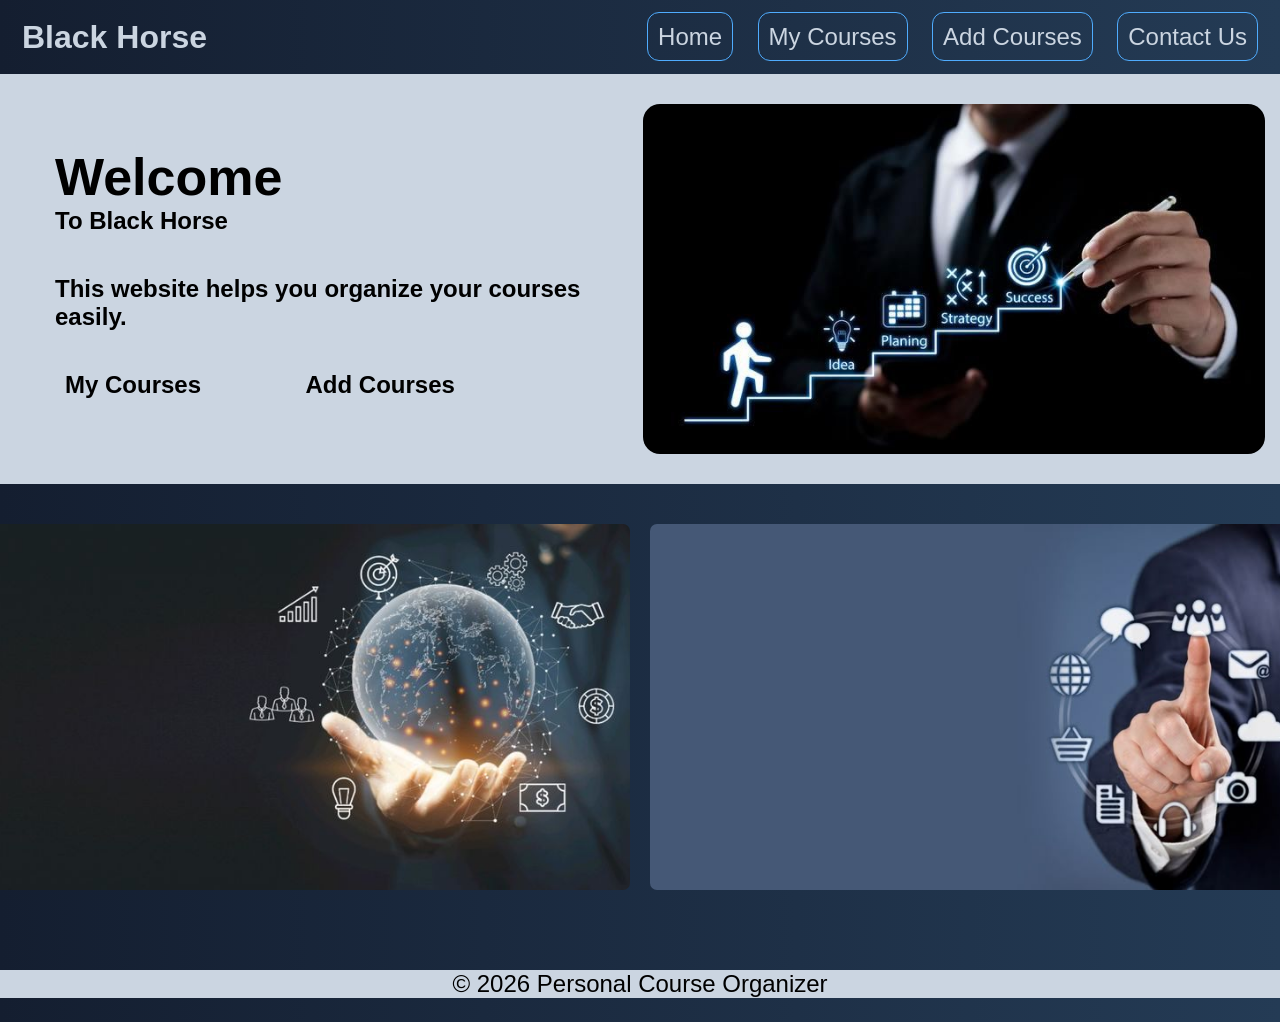
<file: index.html>
<!DOCTYPE html>
<html lang="en">
<head>
    <meta charset="UTF-8">
    <meta name="viewport" content="width=device-width, initial-scale=1.0">
    <link rel="stylesheet" href="Styles/Style.css">
    <title>Black Horse</title>
</head>
<body>
    <header>
        <div class="nav-header">
            <h1>Black Horse</h1>
            <div class="nav">           
            <a href="index.html">Home</a>
            <a href="My Courses.html">My Courses</a>
            <a href="Add Courses.html">Add Courses</a>
            <a href="Contact Us.html">Contact Us</a>
            </div>
        </div>
    </header>
    <main>
        <section class="sec-1">
            <b>
                <b>
                    <h1 class="Welcome-massage"><b>Welcome</b></h1>
                    <h1 style="margin-top: 0px; padding-left: 40px;"><b>To Black Horse</b></h1>
                </b>
                <p class="par">This website helps you organize your courses easily.</p>
                <a href="My Courses.html">My Courses</a>
                <a href="Add Courses.html">Add Courses</a>
            </b>
            
            <img class="image-main" src="Images/1.jpg" alt="Courses Image">
        </section>
        <section class="sec-2">
            <img class="image-sec" src="Images/2.jpg" alt="Courses Image">
            <img class="image-sec" src="Images/3.jpg" alt="Courses Image">
        </section>
    </main>

<footer>
    <p>© 2026 Personal Course Organizer</p>
</footer>
    </header>
</body>
</html>
</file>
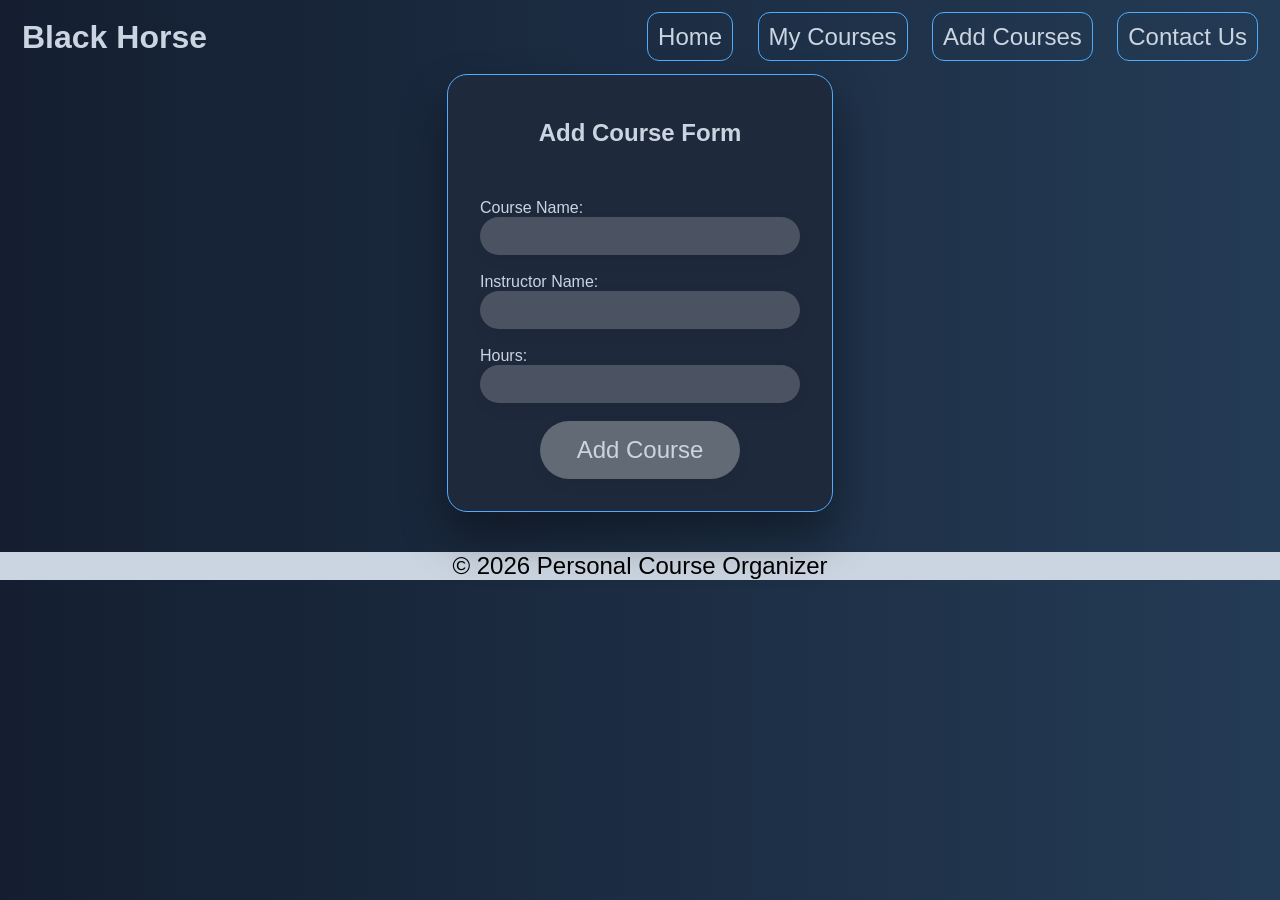
<file: Add Courses.html>
<!DOCTYPE html>
<html lang="en">
<head>
    <meta charset="UTF-8">
    <meta name="viewport" content="width=device-width, initial-scale=1.0">
    <link rel="stylesheet" href="Styles/Style.css">
    <title>Black Horse</title>
</head>
<body>
        <header>
        <div class="nav-header">
            <h1>Black Horse</h1>
            <div class="nav">           
            <a href="index.html">Home</a>
            <a href="My Courses.html">My Courses</a>
            <a href="Add Courses.html">Add Courses</a>
            <a href="Contact Us.html">Contact Us</a>
            </div>
        </div>
    </header>
<main>
    <section>
        <div class="all-form">
            <h2 class="title-add">Add Course Form</h2>
            <div class="form-group">
            <form>
                <label class="labels">Course Name:</label><br>
                <input type="text" name="course">
                <br>
                <br>

                <label class="labels">Instructor Name:</label><br>
                <input type="text" name="instructor">
                <br>
                <br>

                <label class="labels">Hours:</label><br>
                <input type="number" name="hours">
                <br>
                <br>

                <button class="btn" type="submit">Add Course</button>
            </form>
            </div>
        </div>
    </section>
</main>

<footer>
    <p>© 2026 Personal Course Organizer</p>
</footer>
</body>
</html>
</file>
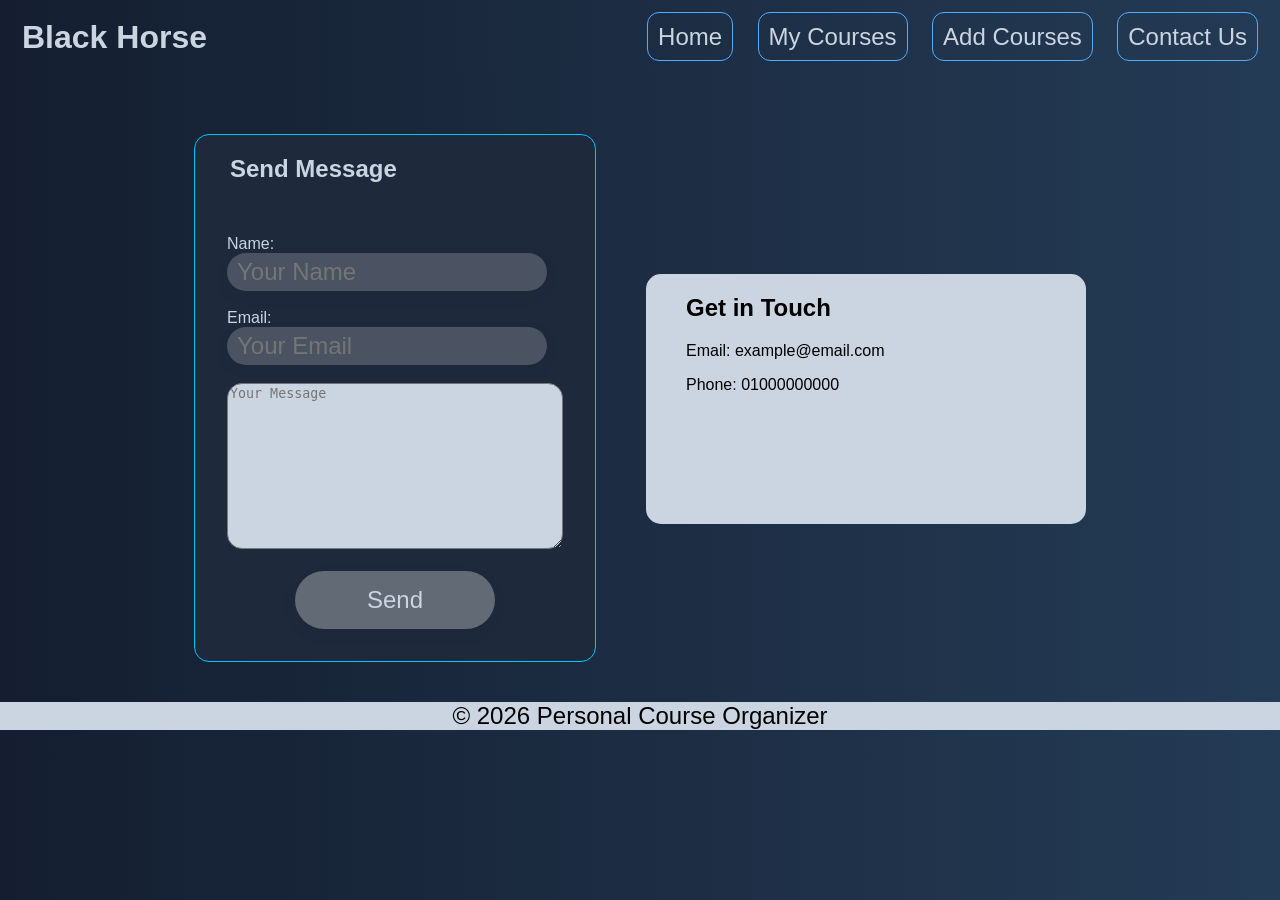
<file: Contact Us.html>
<!DOCTYPE html>
<html lang="en">
<head>
    <meta charset="UTF-8">
    <meta name="viewport" content="width=device-width, initial-scale=1.0">
    <link rel="stylesheet" href="Styles/Style.css">
    <title>Black Horse</title>
</head>
<body>
    <header>
        <div class="nav-header">
            <h1>Black Horse</h1>
            <div class="nav">           
            <a href="index.html">Home</a>
            <a href="My Courses.html">My Courses</a>
            <a href="Add Courses.html">Add Courses</a>
            <a href="Contact Us.html">Contact Us</a>
            </div>
        </div>
    </header>
    <main>
    <section class="sec-3">
        <div class="contact-1">
            <h2 class="h2-1">Send Message</h2>
            <div class="form-group">
                <form>
                    <label class="labels">Name:</label><br>
                    <input type="text" placeholder="Your Name">
                    <br>
                    <br>
                    <label class="labels">Email:</label><br>
                    <input type="email" placeholder="Your Email">
                    <br>
                    <br>
                    <textarea class="message" placeholder="Your Message"></textarea><br><br>
                    <button class="btn" type="submit">Send</button>
                </form>
            </div>
        </div>
        <div class="contact-2">
            <h2 class="h2-2">Get in Touch</h2>
            <div>
                <p>Email: example@email.com</p>
                <p>Phone: 01000000000</p>
            </div>    
        </div>
    </section>
</main>

<footer>
    <p>© 2026 Personal Course Organizer</p>
</footer>

</body>
</html>
</file>
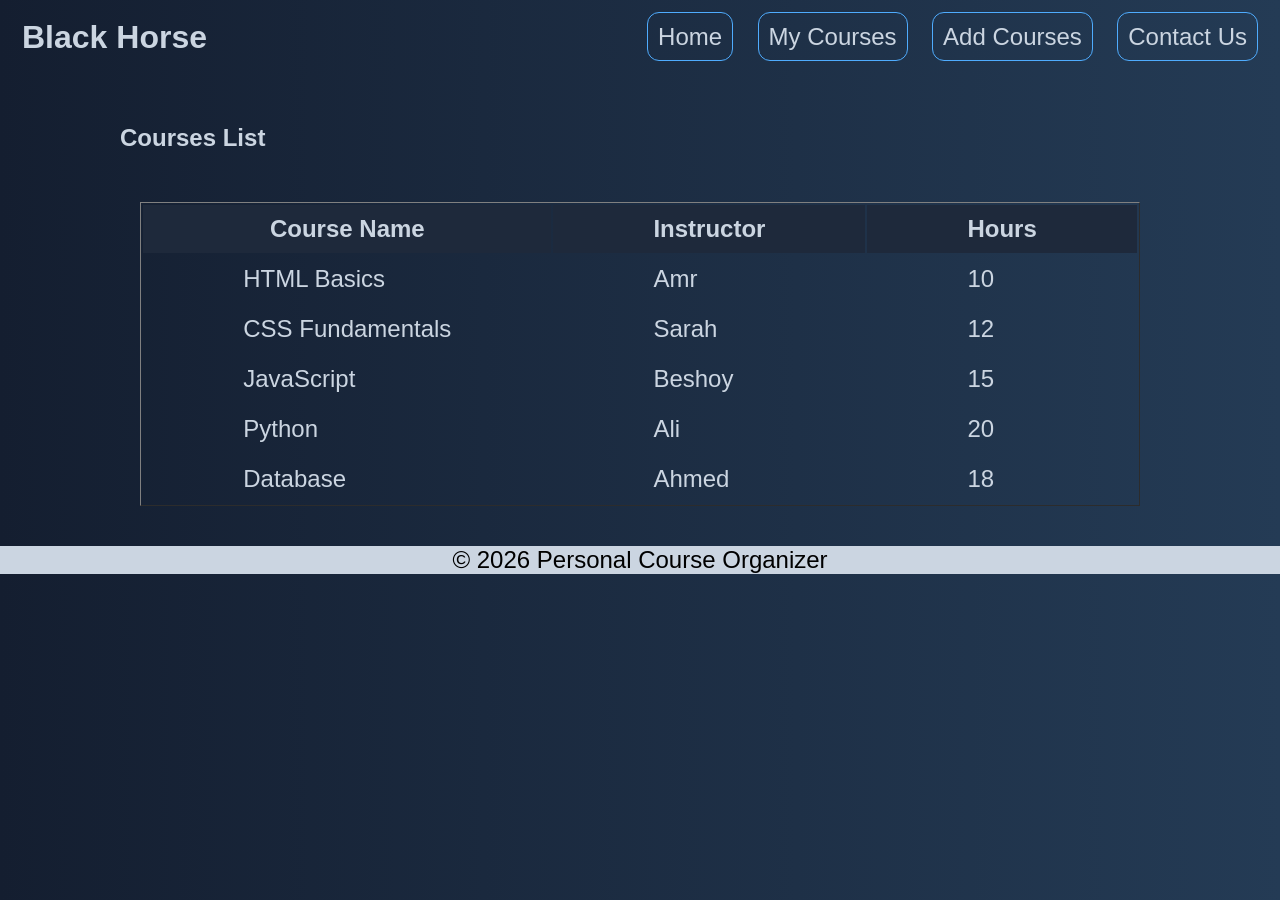
<file: My Courses.html>
<!DOCTYPE html>
<html lang="en">
<head>
    <meta charset="UTF-8">
    <meta name="viewport" content="width=device-width, initial-scale=1.0">
    <link rel="stylesheet" href="Styles/Style.css">
    <title>Black Horse</title>
</head>
<body>
        <header>
        <div class="nav-header">
            <h1>Black Horse</h1>
            <div class="nav">           
            <a href="index.html">Home</a>
            <a href="My Courses.html">My Courses</a>
            <a href="Add Courses.html">Add Courses</a>
            <a href="Contact Us.html">Contact Us</a>
            </div>
        </div>
    </header>
    <main>
    <section>
        <h2 class="title-mine">Courses List</h2>
        <div class="table">
            <table border="1">
            <tr>
                <th>Course Name</th>
                <th>Instructor</th>
                <th>Hours</th>
            </tr>
            <tr>
                <td>HTML Basics</td>
                <td>Amr</td>
                <td>10</td>
            </tr>
            <tr>
                <td>CSS Fundamentals</td>
                <td>Sarah</td>
                <td>12</td>
            </tr>
            <tr>
                <td>JavaScript</td>
                <td>Beshoy</td>
                <td>15</td>
            </tr>
            <tr>
                <td>Python</td>
                <td>Ali</td>
                <td>20</td>
            </tr>
            <tr>
                <td>Database</td>
                <td>Ahmed</td>
                <td>18</td>
            </tr>
            </table>
        </div>
    </section>
</main>

<footer>
    <p>© 2026 Personal Course Organizer</p>
</footer>

</body>
</html>
</file>
<file: Styles/Style.css>
:root{
    --primary-color: linear-gradient(to right, #141e30, #243b55);
    --secondry-color:#4facfe;
    --font-color:#cbd5e1;
    --botton-color:linear-gradient(to right, #00c6ff, #0072ff);
    --card: #1e293b;
    --accent: #00c6ff;
    --text:linear-gradient(135deg,#1f1c2c,#928dab);
    --font-size:24px;
}

body{
    margin: 0;
    font-family: Arial;
    color: var(--text);
    background: var(--primary-color) ;
}

.nav-header{
    padding: 12px;
    display: flex;
    align-items: center;
    justify-content: space-between ;
    background: var(--primary-color);
    height: 50px;
}

.nav-header h1{
    padding: 10px;
    color: var(--font-color);
}


.nav a{
    margin: 10px;
    padding: 10px;
    text-decoration: none;
    color: var(--font-color);
    font-size: var(--font-size);
    justify-content: space-between;
    border: 1px solid var(--secondry-color);
    border-radius: 12px;
    transition: all 0.3s ease;
}

.nav a:hover{
    background:var(--botton-color);
    border:var(--botton-color);
    color:azure;
}

.sec-1{
    display: flex;
    background-color: #cbd5e1 ;
    padding-right: 15px;
    padding-left: 15px;
    justify-content: space-between;
    padding-bottom: 30px;
    padding-top: 30px;
}

.sec-1-header a{
    transition: all 0.3s ease;
}

.sec-1 a{
    margin: 40px;
    padding: 10px;
    text-decoration: none;
    color: #000000;
    font-size: var(--font-size);
    justify-content: space-between;
    border: 1px;
    border-color: #141e30;
    border-radius: 12px;
    transition: all 0.3s ease;

}

.sec-1 a:hover{
    background:var(--primary-color);
    border:var(--primary-color);
    color:azure;
}

.sec-2{
    padding: 30px;
    display: flex;
    justify-content: center;
}

.sec-3{
    display: flex;
    justify-content: center;
    gap: 50px;
    margin-top: 60px;
}

.Welcome-massage{
    font-size: 52px;
    margin-bottom: 0px;
    margin-left: 40px;
}

.par{
    margin: 40px;
    font-size: var(--font-size);
}

.image-main{
    height: 350px;
    border-radius: 17px;
}

.image-sec{
    padding: 10px;
    border-radius: 17px;
    width: 650px;
}

.title-mine{
    text-align: left;
    padding-left: 70px;
    margin: 50px;
    color: var(--font-color);
}

.table{
    display: flex;
    justify-content: center;
    justify-content: space-evenly;
    flex-wrap: wrap;
}

th{
    background: var(--card);
    font-size: var(--font-size);
    padding-right: 100px;
    padding-left: 100px;
    padding-top: 10px;
    padding-bottom: 10px;
    margin: 24px;
    border: 1px solid var(--botton-color);
    color: var(--font-color);
}

td{
    font-size: var(--font-size);
    padding: 24px;
    border: 1px solid var(--botton-color);
    padding-left: 100px;
    padding-right: 100px;
    padding-top: 10px;
    padding-bottom: 10px;
    margin: 24px;
    color: var(--font-color);
}

tr{
    border: 1px solid var(--botton-color);
    padding: 10px;
}

.all-form{
    background: var(--card);
    width: fit-content;
    justify-content: center;
    margin: 0 auto;
    border: 1px solid var(--secondry-color);
    border-radius: 20px;
    backdrop-filter: blur(10px);
    box-shadow: 0 25px 45px rgba(0, 0, 0, 0.4);
    overflow: hidden;
    z-index: 10;
}

.h2-1{
    color: #cbd5e1;
    padding: 0 35px;
}

.h2-2{
    color: #000000;
}

.contact-1{
    border: 1px solid var(--accent);
    border-radius: 15px;
    background: var(--card);
}


.contact-2{
    background-color: #cbd5e1;
    border-radius: 15px;
    height: 250px;
    width: 400px;
    padding-left: 40px;
    margin-top: 140px;
}

.message{
    height: 160px;
    width: 330px;
    border-radius: 15px;
    background-color:var(--font-color);
}

.title-add{
    text-align: center;
    padding-top: 24px;
    color: var(--font-color);
}

.form-group{
    display: flex;
    align-items: center;
    justify-content: center;
    padding: 32px;
    position: relative;
    transition: all 0.3s ease;
}

.form-group input{
    width: 300px;
    padding: 5px 10px;
    border-radius: 20px;
    background: rgba(255, 255, 255, 0.2);
    box-shadow: 0px 5px 15px rgba(0, 0, 0, 0.05);
    backdrop-filter: blur(15px);
    font-size: var(--font-size);
    color: var(--font-color);
    border: none;
    outline: none;
    transition: all 0.3s ease;
}

.form-group input:focus{
    background: rgba(255, 255, 255, 0.3);
    box-shadow: 5px 10px 20px rgba(0, 0, 0, 0.1);
}

.form-group label{
    color: var(--font-color);

}

.btn{
    width: 200px;
    display: flex;
    justify-content: center;
    margin: 0 auto;
    padding: 15px 20px;
    border: none;
    border-radius: 30px;
    background: rgba(255, 255, 255, 0.3);
    font-size: var(--font-size);
    color: var(--font-color);
    cursor: pointer;
    box-shadow: 0px 5px 15px rgba(0, 0, 0, 0.05);
    transition: all 0.3s ease;
}
.btn:hover{
    background: rgba(255, 255, 255, 0.4);
    box-shadow: 5px 10px 20px rgba(0, 0, 0, 0.1);
}

footer{
    margin-top: 40px;
    font-size: var(--font-size);
    justify-content: center;
    text-align: center;
    background-color: #cbd5e1;
}


/* Tablet */
@media (max-width: 992px){

    .nav-header{
        flex-direction: column;
        height: auto;
        gap: 10px;
    }

    .nav a{
        font-size: 18px;
        padding: 8px;
    }

    .sec-1{
        flex-direction: column;
        align-items: center;
        text-align: center;
    }

    .Welcome-massage{
        margin-left: 0;
        font-size: 36px;
    }

    .par{
        margin: 20px;
        font-size: 18px;
    }

    .image-main{
        height: auto;
        width: 300px;
        margin-top: 20px;
    }

    .sec-2{
        flex-direction: column;
        align-items: center;
    }

    .image-sec{
        width: 90%;
    }

    .sec-3{
        flex-direction: column;
        align-items: center;
        gap: 30px;
    }

    .contact-1{
        padding-right: 0;
    }

    .contact-2{
        margin-top: 0;
        width: 90%;
        height: auto;
        padding: 20px;
    }

    .all-form{
        width: 90%;
    }

    .form-group{
        flex-direction: column;
        align-items: center;
    }

    .form-group input{
        width: 100%;
    }

    .message{
        width: 100%;
    }

    .table{
        flex-direction: column;
        align-items: center;
    }

    th, td{
        padding-left: 30px;
        padding-right: 30px;
        font-size: 18px;
    }
}


/* Mobile */
@media (max-width: 600px){

    .nav{
        display: flex;
        flex-wrap: wrap;
        justify-content: center;
    }

    .nav a{
        font-size: 14px;
        margin: 5px;
        padding: 6px 10px;
    }

    .Welcome-massage{
        font-size: 28px;
    }

    th , td {
        padding: 0 15px;
    }
    .par{
        font-size: 16px;
    }

    .image-main{
        width: 220px;
    }

    .image-sec{
        width: 100%;
    }

    .form-group input{
        font-size: 16px;
    }

    .btn{
        width: 100%;
        font-size: 18px;
    }

    footer{
        font-size: 16px;
        padding: 15px;
    }
}
</file>
